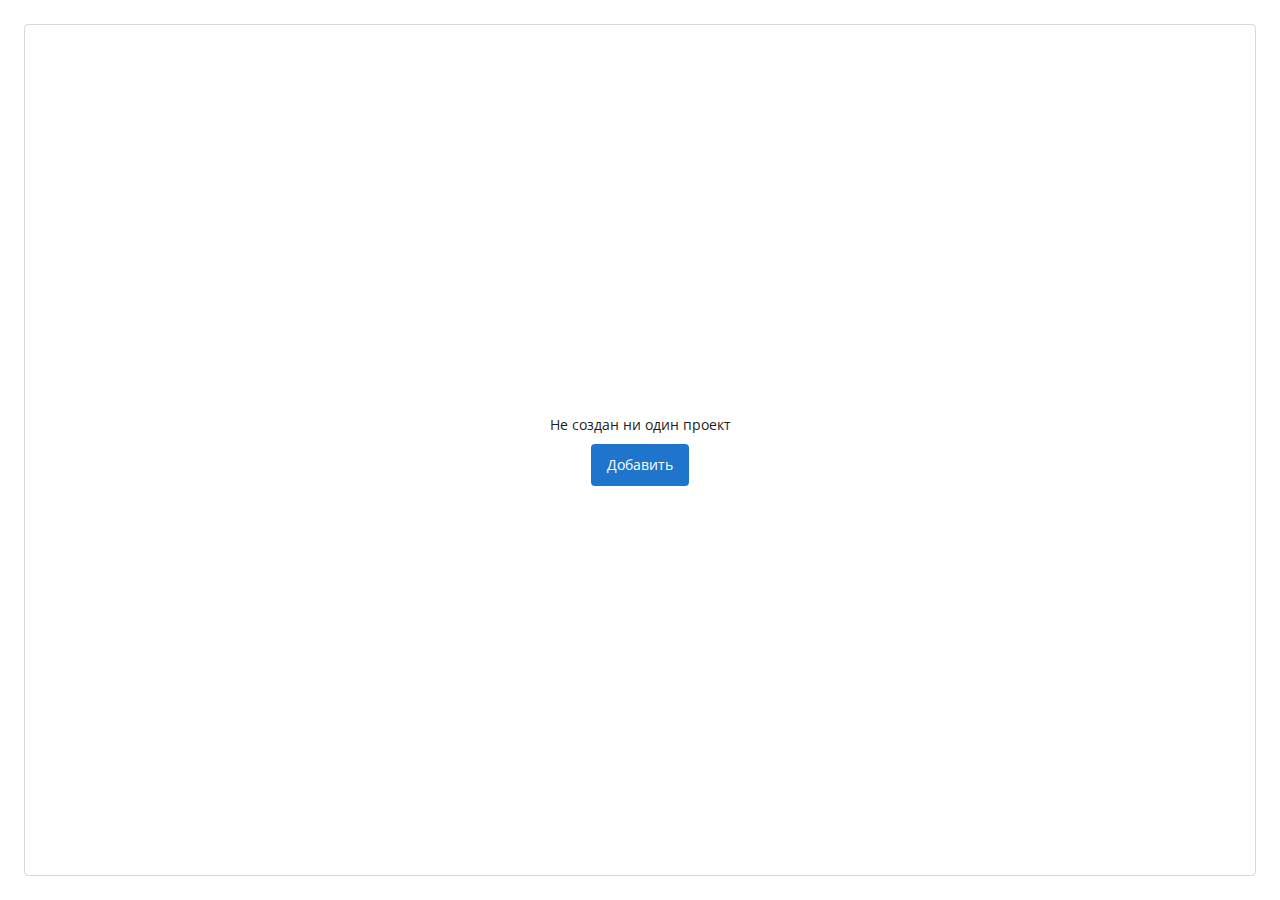
<file: absense-of-project/index.html>
<!DOCTYPE html>
<html lang="en">
<head>
    <meta charset="UTF-8">
    <meta http-equiv="X-UA-Compatible" content="IE=edge">
    <meta name="viewport" content="width=device-width, initial-scale=1.0">
    <link href="https://fonts.googleapis.com/css2?family=Open+Sans:wght@400;600&display=swap" rel="stylesheet">
    <link rel="stylesheet" href="../css/base/reset.css">
    <link rel="stylesheet" href="style.css">
    <title>Absense-of-project</title>
</head>
<body>

    <section class="absense-of-sth">
        <div class="absense-of-sth__content-wrapper">
            <div class="absense-of-sth__text absense-of-sth__text_mb">Не создан ни один проект</div>
            <button class="absense-of-sth__btn btn">Добавить</button>
        </div>
    </section>

</body>
</html>
</file>
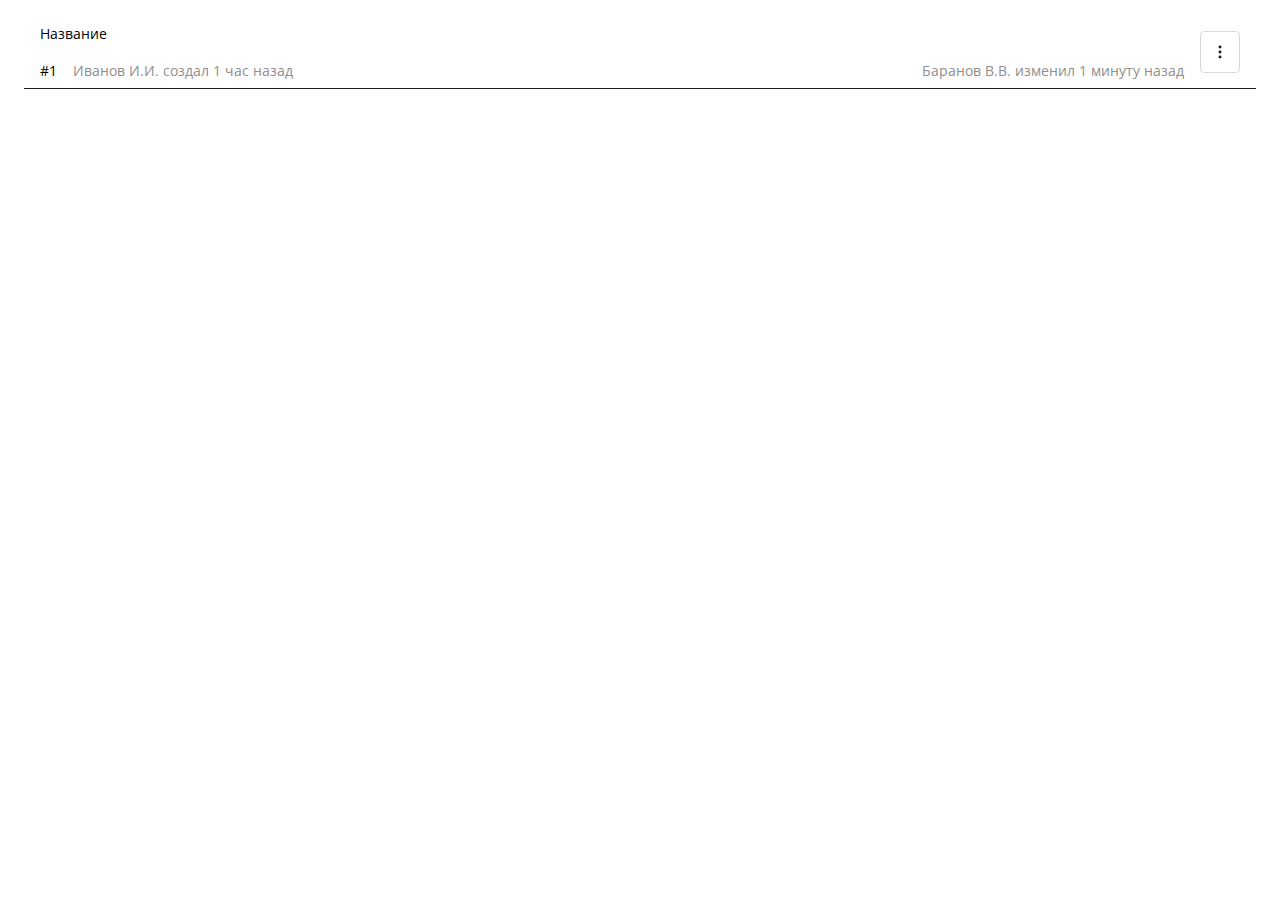
<file: project-item/index.html>
<!DOCTYPE html>
<html lang="en">
<head>
    <meta charset="UTF-8">
    <meta http-equiv="X-UA-Compatible" content="IE=edge">
    <meta name="viewport" content="width=device-width, initial-scale=1.0">
    <link href="https://fonts.googleapis.com/css2?family=Open+Sans:wght@400;600&display=swap" rel="stylesheet">
    <link rel="stylesheet" href="../css/base/reset.css">
    <link rel="stylesheet" href="style.css">
    <title>Project-item</title>
</head>
<body>

    <section class="element">
        <div class="element__wrapper">
            <div class="element__content">
                <div class="element__content-header">
                    <div class="element__content-name">Название</div>
                </div>
        
                <div class="element__content-footer">
                    <div class="element__content-info">
                        <div class="element__content-code">#1</div>
                        <div class="timestamp">Иванов И.И. создал 1 час назад</div>
                    </div>
        
                    <div class="element__content-changing">
                        <div class="timestamp">Баранов В.В. изменил 1 минуту назад</div>
                    </div>
                </div>
            </div>
            <div class="extra-options">
                <svg width="4" height="14" viewBox="0 0 4 14" fill="none" xmlns="http://www.w3.org/2000/svg">
                    <path d="M3.5 12C3.5 12.3978 3.34196 12.7794 3.06066 13.0607C2.77936 13.342 2.39782 13.5 2 13.5C1.60218 13.5 1.22064 13.342 0.93934 13.0607C0.658035 12.7794 0.5 12.3978 0.5 12C0.5 11.6022 0.658035 11.2206 0.93934 10.9393C1.22064 10.658 1.60218 10.5 2 10.5C2.39782 10.5 2.77936 10.658 3.06066 10.9393C3.34196 11.2206 3.5 11.6022 3.5 12ZM3.5 7C3.5 7.39782 3.34196 7.77936 3.06066 8.06066C2.77936 8.34196 2.39782 8.5 2 8.5C1.60218 8.5 1.22064 8.34196 0.93934 8.06066C0.658035 7.77936 0.5 7.39782 0.5 7C0.5 6.60218 0.658035 6.22064 0.93934 5.93934C1.22064 5.65804 1.60218 5.5 2 5.5C2.39782 5.5 2.77936 5.65804 3.06066 5.93934C3.34196 6.22064 3.5 6.60218 3.5 7ZM3.5 2C3.5 2.39782 3.34196 2.77936 3.06066 3.06066C2.77936 3.34196 2.39782 3.5 2 3.5C1.60218 3.5 1.22064 3.34196 0.93934 3.06066C0.658035 2.77936 0.5 2.39782 0.5 2C0.5 1.60218 0.658035 1.22064 0.93934 0.93934C1.22064 0.658035 1.60218 0.5 2 0.5C2.39782 0.5 2.77936 0.658035 3.06066 0.93934C3.34196 1.22064 3.5 1.60218 3.5 2Z"/>
                </svg>
            </div>
        </div>
    </section>

</body>
</html>
</file>
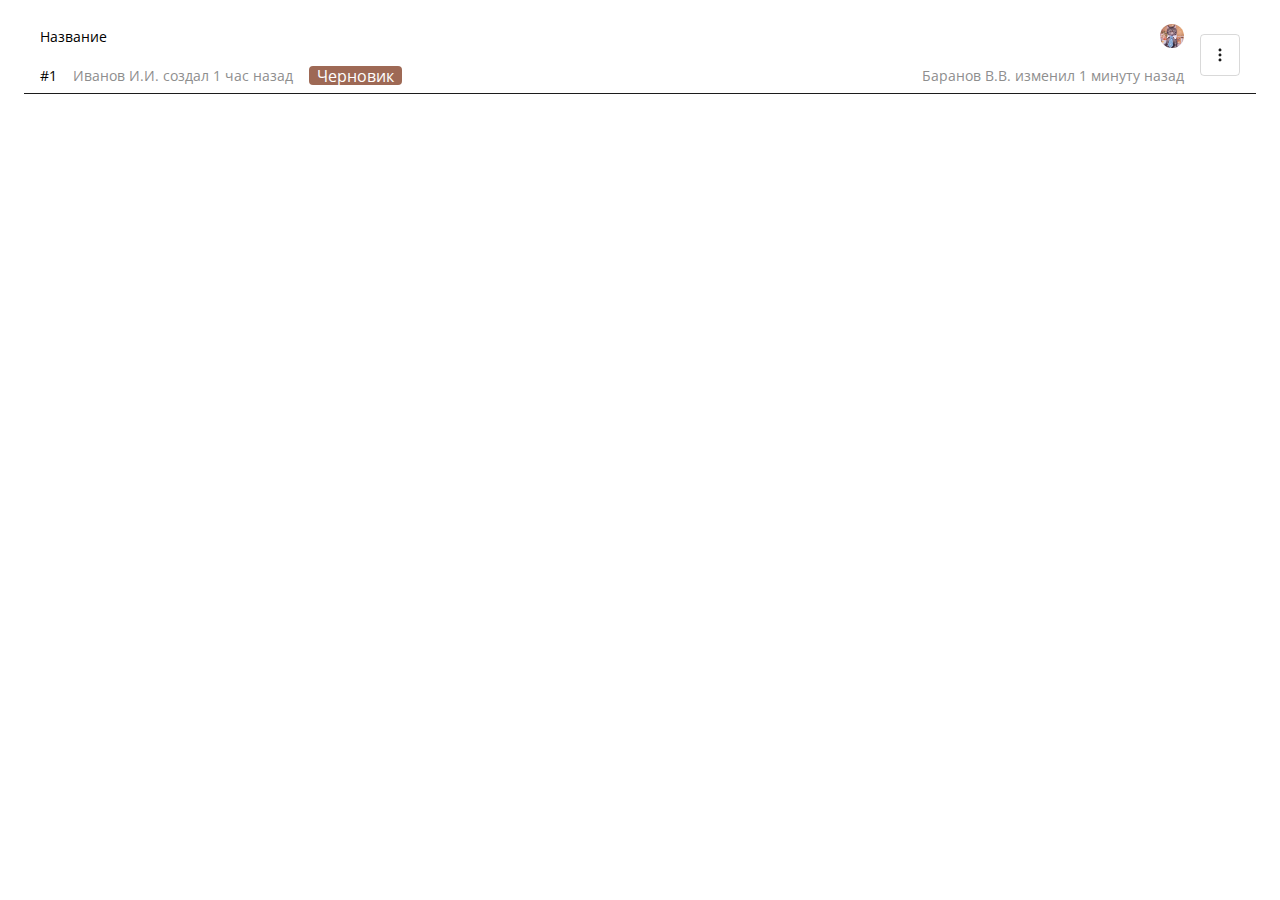
<file: task-item/index.html>
<!DOCTYPE html>
<html lang="en">
<head>
    <meta charset="UTF-8">
    <meta http-equiv="X-UA-Compatible" content="IE=edge">
    <meta name="viewport" content="width=device-width, initial-scale=1.0">
    <link href="https://fonts.googleapis.com/css2?family=Open+Sans:wght@400;600&display=swap" rel="stylesheet">
    <link rel="stylesheet" href="../css/base/reset.css">
    <link rel="stylesheet" href="style.css">
    <title>Task-item</title>
</head>
<body>

    <section class="element">
        <div class="element__wrapper">
            <div class="element__content">
                <div class="element__content-header">
                    <div class="element__content-name">Название</div>
                    <div class="avatar">
                        <img src="../img/avatar.png" alt="avatar">
                    </div>
                </div>
        
                <div class="element__content-footer">
                    <div class="element__content-info">
                        <div class="element__content-code">#1</div>
                        <div class="element__content-created timestamp">Иванов И.И. создал 1 час назад</div>
                        <div class="status">Черновик</div>
                    </div>
        
                    <div class="element__content-changing">
                        <div class="timestamp">Баранов В.В. изменил 1 минуту назад</div>
                    </div>
                </div>
            </div>
            <div class="extra-options">
                <svg width="4" height="14" viewBox="0 0 4 14" fill="none" xmlns="http://www.w3.org/2000/svg">
                    <path d="M3.5 12C3.5 12.3978 3.34196 12.7794 3.06066 13.0607C2.77936 13.342 2.39782 13.5 2 13.5C1.60218 13.5 1.22064 13.342 0.93934 13.0607C0.658035 12.7794 0.5 12.3978 0.5 12C0.5 11.6022 0.658035 11.2206 0.93934 10.9393C1.22064 10.658 1.60218 10.5 2 10.5C2.39782 10.5 2.77936 10.658 3.06066 10.9393C3.34196 11.2206 3.5 11.6022 3.5 12ZM3.5 7C3.5 7.39782 3.34196 7.77936 3.06066 8.06066C2.77936 8.34196 2.39782 8.5 2 8.5C1.60218 8.5 1.22064 8.34196 0.93934 8.06066C0.658035 7.77936 0.5 7.39782 0.5 7C0.5 6.60218 0.658035 6.22064 0.93934 5.93934C1.22064 5.65804 1.60218 5.5 2 5.5C2.39782 5.5 2.77936 5.65804 3.06066 5.93934C3.34196 6.22064 3.5 6.60218 3.5 7ZM3.5 2C3.5 2.39782 3.34196 2.77936 3.06066 3.06066C2.77936 3.34196 2.39782 3.5 2 3.5C1.60218 3.5 1.22064 3.34196 0.93934 3.06066C0.658035 2.77936 0.5 2.39782 0.5 2C0.5 1.60218 0.658035 1.22064 0.93934 0.93934C1.22064 0.658035 1.60218 0.5 2 0.5C2.39782 0.5 2.77936 0.658035 3.06066 0.93934C3.34196 1.22064 3.5 1.60218 3.5 2Z"/>
                </svg>
            </div>
        </div>
    </section>

</body>
</html>
</file>
<file: absense-of-project/style.css>
@import '../css/base/fonts.css';
@import '../css/base/variables.css';
@import '../css/blocks/btn.css';
@import '../css/blocks/absense-of-sth.css';

.absense-of-sth .absense-of-sth__text_mb {
    margin: 0 0 10px 0;
}

.absense-of-sth .absense-of-sth__btn:hover {
    background-color: var(--primary-bgc-hover);
}

.absense-of-sth .absense-of-sth__btn:active {
    background-color: var(--primary-bgc-active);
}
</file>
<file: project-item/style.css>
@import '../css/base/fonts.css';
@import '../css/base/variables.css';
@import '../css/blocks/timestamp.css';
@import '../css/blocks/element.css';
@import '../css/blocks/extra-options.css';
</file>
<file: task-item/style.css>
@import '../css/base/fonts.css';
@import '../css/base/variables.css';
@import '../css/blocks/avatar.css';
@import '../css/blocks/timestamp.css';
@import '../css/blocks/status.css';
@import '../css/blocks/element.css';
@import '../css/blocks/extra-options.css';
</file>
